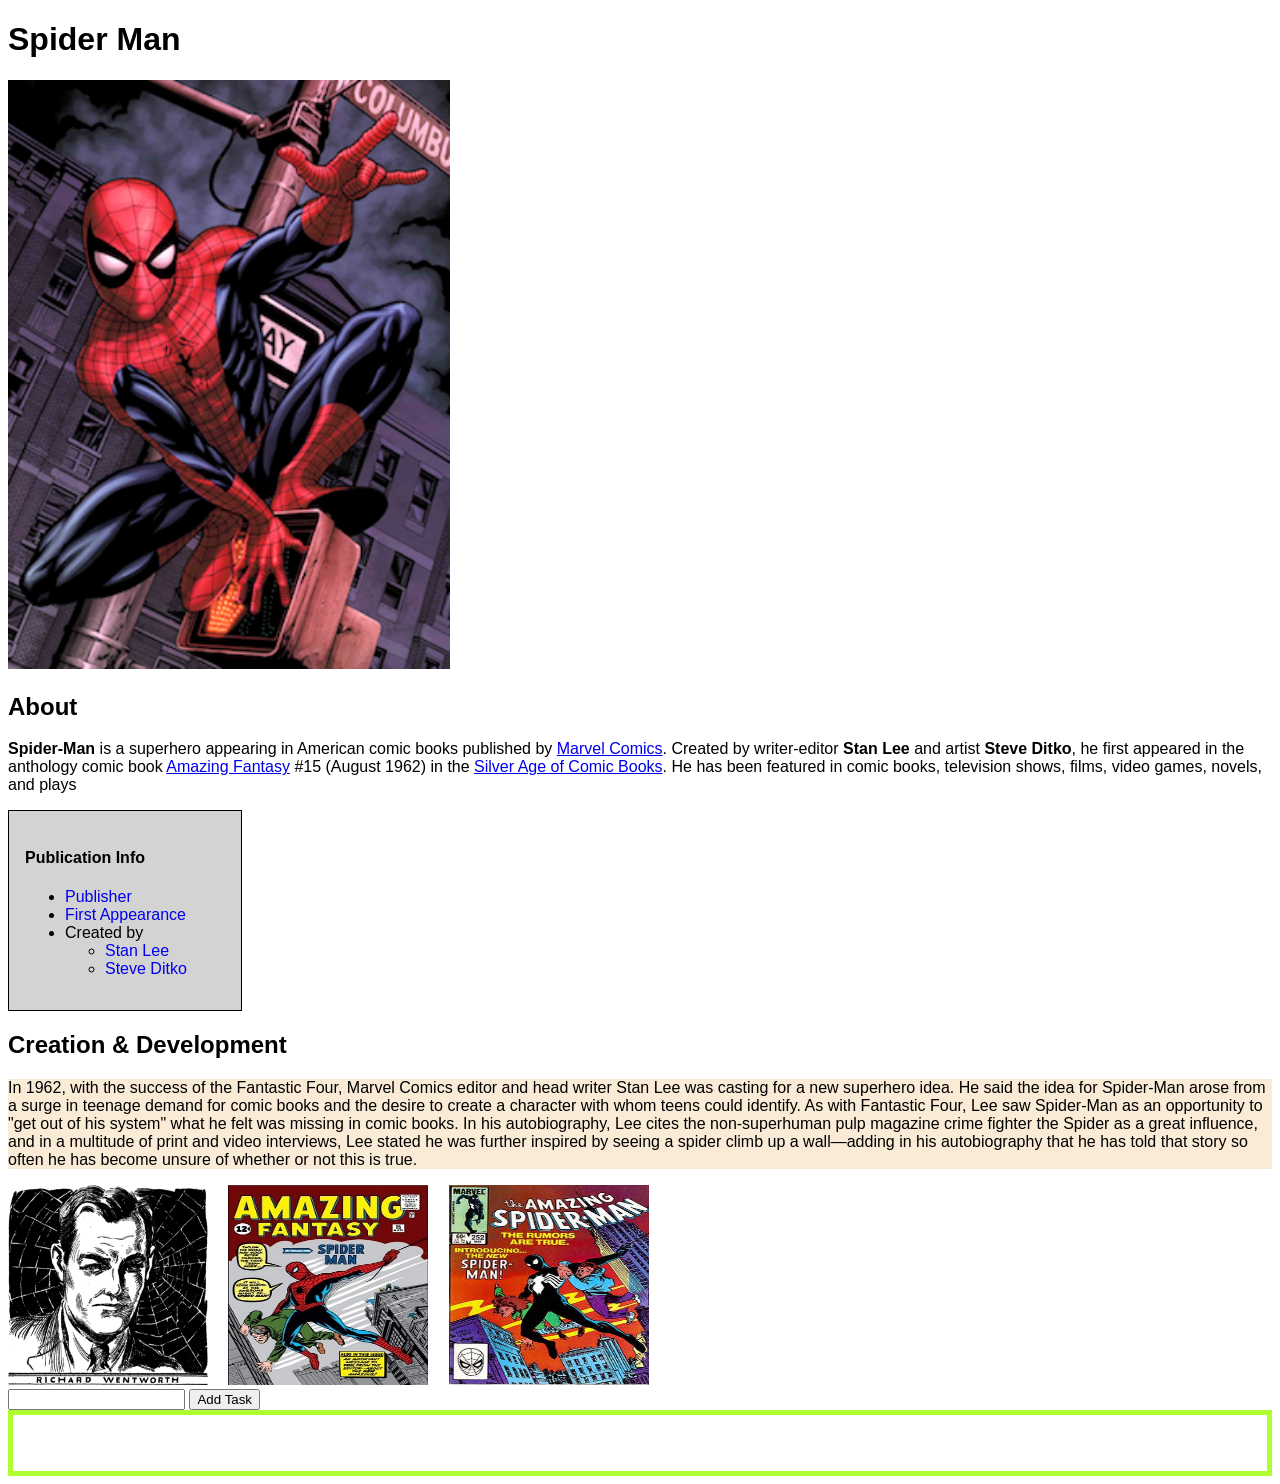
<file: HTML/index.html>
<!DOCTYPE html>
<html lang="en">
  <head>
    <meta charset="UTF-8" />
    <meta http-equiv="X-UA-Compatible" content="IE=edge" />
    <meta name="viewport" content="width=device-width, initial-scale=1.0" />
    <title>Spider-Man</title>
    <link rel="stylesheet" href="style.css" />
  </head>
  <body>
    <h1>Spider Man</h1>
    <img src="assets/spiderman_img.png" id="mainImg" />
    <h2>About</h2>
    
    <p>
      <b>Spider-Man</b> is a superhero appearing in American comic books
      published by
      <a href="https://www.google.com/search?q=Marvel+Comics">Marvel Comics</a>.
      Created by writer-editor <b>Stan Lee</b> and artist <b>Steve Ditko</b>, he
      first appeared in the anthology comic book
      <a href="https://www.google.com/search?q=Amazing+Fantasy"
        >Amazing Fantasy</a
      >
      #15 (August 1962) in the <a href="#">Silver Age of Comic Books</a>. He has
      been featured in comic books, television shows, films, video games,
      novels, and plays
    </p>

    <div class="box">
      <h4>Publication Info</h4>
      <ul>
        <li><a href="#" class="boxLink">Publisher</a></li>
        <li><a href="#" class="boxLink">First Appearance</a></li>
        <li>
          Created by
          <ul>
            <li><a href="#" class="boxLink">Stan Lee</a></li>
            <li><a href="#" class="boxLink">Steve Ditko</a></li>
          </ul>
        </li>
      </ul>
    </div>

    <h2>Creation & Development</h2>
    <p id="description">
      In 1962, with the success of the Fantastic Four, Marvel Comics editor and
      head writer Stan Lee was casting for a new superhero idea. He said the
      idea for Spider-Man arose from a surge in teenage demand for comic books
      and the desire to create a character with whom teens could identify. As
      with Fantastic Four, Lee saw Spider-Man as an opportunity to "get out of
      his system" what he felt was missing in comic books. In his autobiography,
      Lee cites the non-superhuman pulp magazine crime fighter the Spider as a
      great influence, and in a multitude of print and video interviews, Lee
      stated he was further inspired by seeing a spider climb up a wall—adding
      in his autobiography that he has told that story so often he has become
      unsure of whether or not this is true.
    </p>
    <div class="images">
      <img src="assets/creation_1.png" class="oldImg" />
      <img src="assets/creation_2.jpeg" class="oldImg" />
      <img src="assets/creation_3.jpeg" class="oldImg" />
    </div>
    <!-- <input placeholder="type here"></input>
    <button >Click me</button>
    <div id="cg">

    </div> -->

    <!-- <form action="/action">
      <input placeholder="UserName" type="text" id="user"></input>
      <input placeholder="Password" type="password" id="pass"></input>
      <button>Register</button>
    </form> -->
<!-- 
    <div id="test" style="border:5px solid greenyellow;padding: 20px;">
      This is parent div 
      <p id="intest" style="border: 2px solid red ;">This a Child paragraph </p>
    </div>

    <form>
      <h1>Text Editor</h1>
      <p id="editor" style="border: 2px solid black; padding: 10px;"></p>
      <textarea placeholder="Write here "></textarea>
    </form> -->

    <form>
      <input type="text" ></input>
      <button>Add Task</button>
    </form>

    <div style="border: 5px solid greenyellow; padding: 20px;">
      <ul class="test">
       <!-- <li style="list-style: none;">List items are :</li> -->
      </ul>
    </div>


    <script src="app.js"></script>





  </body>
</html>
</file>
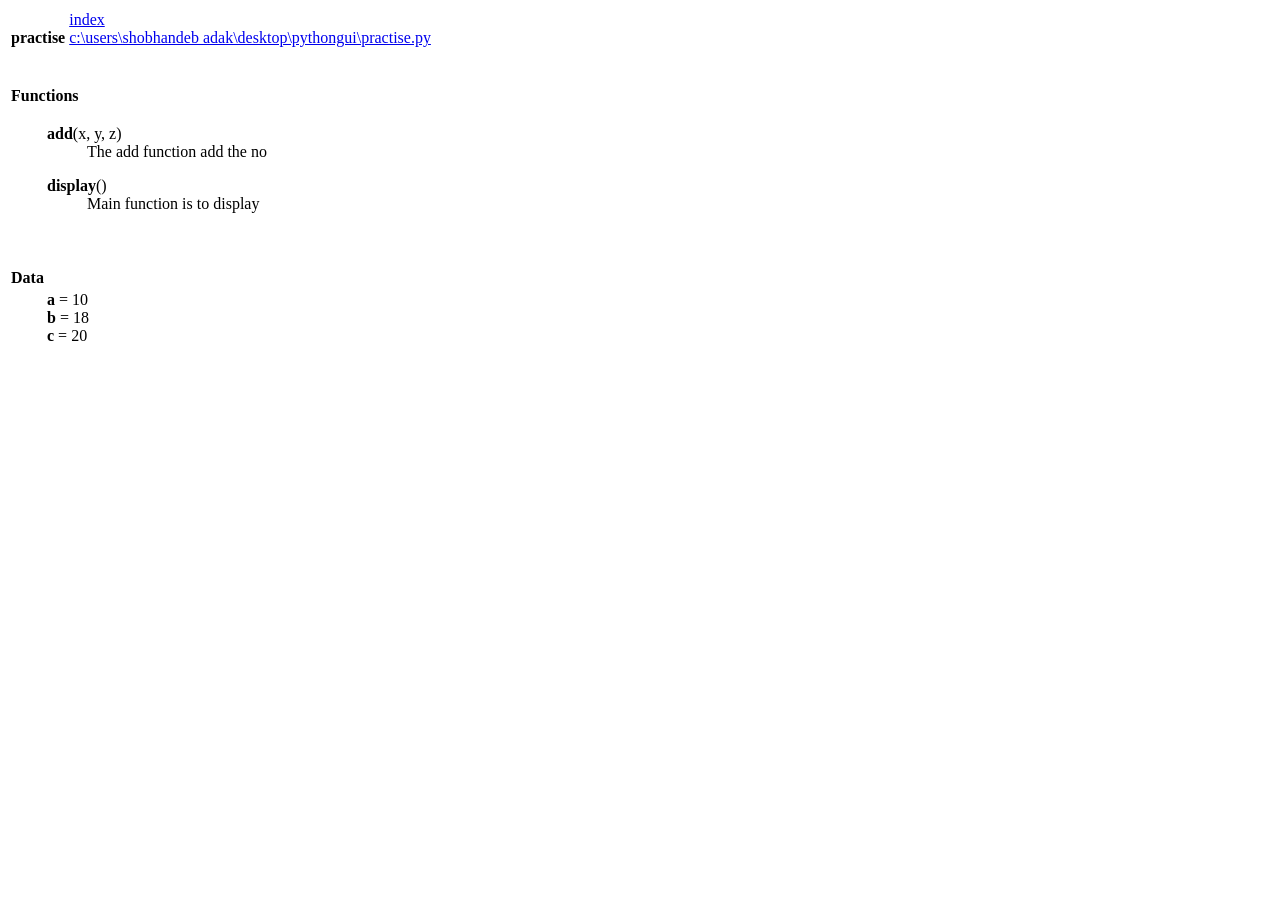
<file: practise.html>
<!DOCTYPE html>
<html lang="en">
<head>
<meta charset="utf-8">
<title>Python: module practise</title>
</head><body>

<table class="heading">
<tr class="heading-text decor">
<td class="title">&nbsp;<br><strong class="title">practise</strong></td>
<td class="extra"><a href=".">index</a><br><a href="file:c%3A%5Cusers%5Cshobhandeb%20adak%5Cdesktop%5Cpythongui%5Cpractise.py">c:\users\shobhandeb adak\desktop\pythongui\practise.py</a></td></tr></table>
    <p></p>
<p>
<table class="section">
<tr class="decor functions-decor heading-text">
<td class="section-title" colspan=3>&nbsp;<br><strong class="bigsection">Functions</strong></td></tr>
    
<tr><td class="decor functions-decor"><span class="code">&nbsp;&nbsp;&nbsp;&nbsp;&nbsp;&nbsp;</span></td><td>&nbsp;</td>
<td class="singlecolumn"><dl><dt><a name="-add"><strong>add</strong></a>(x, y, z)</dt><dd><span class="code">The&nbsp;add&nbsp;function&nbsp;add&nbsp;the&nbsp;no</span></dd></dl>
 <dl><dt><a name="-display"><strong>display</strong></a>()</dt><dd><span class="code">Main&nbsp;function&nbsp;is&nbsp;to&nbsp;display</span></dd></dl>
</td></tr></table><p>
<table class="section">
<tr class="decor data-decor heading-text">
<td class="section-title" colspan=3>&nbsp;<br><strong class="bigsection">Data</strong></td></tr>
    
<tr><td class="decor data-decor"><span class="code">&nbsp;&nbsp;&nbsp;&nbsp;&nbsp;&nbsp;</span></td><td>&nbsp;</td>
<td class="singlecolumn"><strong>a</strong> = 10<br>
<strong>b</strong> = 18<br>
<strong>c</strong> = 20</td></tr></table>
</body></html>
</file>
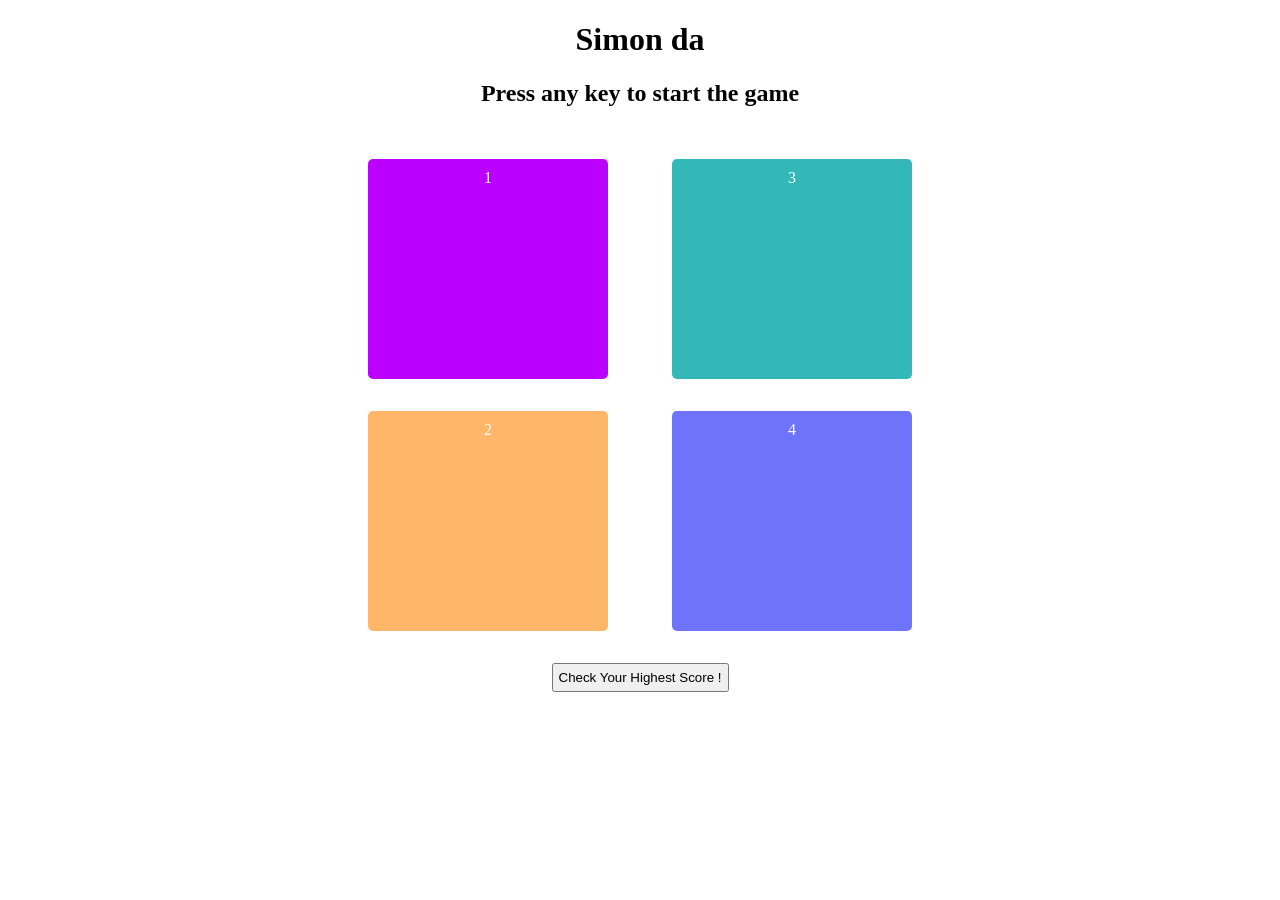
<file: HTML/SimonSays.html>
<!DOCTYPE html>
<html lang="en">
<head>
    <meta charset="UTF-8">
    <meta name="viewport" content="width=device-width, initial-scale=1.0">
    <link rel="stylesheet" href="simonsaysStyle.css">
    <title>Simon Says</title>
</head>
<body>
    <h1>Simon da</h1>
    <p id="highScore"></p>
    <h2 style="background-color: white;">Press any key to start the game </h2>
    <div class="btn-container">
        <div class="line-one">
        <div class="btn red" type="button" onclick="playSound()">1</div>
        <div class="btn yellow"type="button" onclick="playSound()">2</div>
    </div>
    <div class="line-two">
        <div class="btn green"type="button" onclick="playSound()">3</div>
        <div class="btn purple"type="button" onclick="playSound()">4</div>
    </div>


    </div>
    <button id="hsButton" style="padding: 5px;"> Check Your Highest Score ! </button>

 

<script src="simonsays.js"></script>

</body>
</html>
</file>
<file: HTML/style.css>
body {
  font-family: Arial;

}

#mainImg {
  width: 35%;
}
.delete{
  margin-left: 10px;
}

.box {
  border: 0.25px solid black;
  background-color: lightgray;
  width: 200px;
  padding: 1rem;
}

.boxLink {
  text-decoration: none;
}

.oldImg {
  height: 200px;
  width: 200px;
  margin-right: 1rem;
}

#description {
  background-color: antiquewhite;
}
</file>
<file: HTML/simonsaysStyle.css>
body{
    text-align: center;

}

.btn{
    height: 200px;
    width: 200px;
    border-radius: 20%;
    border: 10px solid black;
    margin:2rem;

    border: none;
    color: white;
    padding: 10px 20px;
    text-align: center;
    text-decoration: none;
    font-size: 16px;
    border-radius: 5px;
    cursor: pointer;
    transition: background-color 0.3s ease;
}

.btn:hover {
    background-color: #000000; /* Darker blue on hover */
  }
  
.btn:active {
    background-color: #515151; /* Even darker blue when clicked */
  }

  

.btn-container{
    display: flex;
    justify-content: center;
}
.yellow{
    background-color: rgb(255, 182, 104);
}
.red{
    background-color: rgb(187, 0, 255);
}
.green{
    background-color: rgb(51, 183, 183);
}
.purple{
    background-color: rgb(111, 115, 249);
}

.flash{
    background-color: white;
}
</file>
